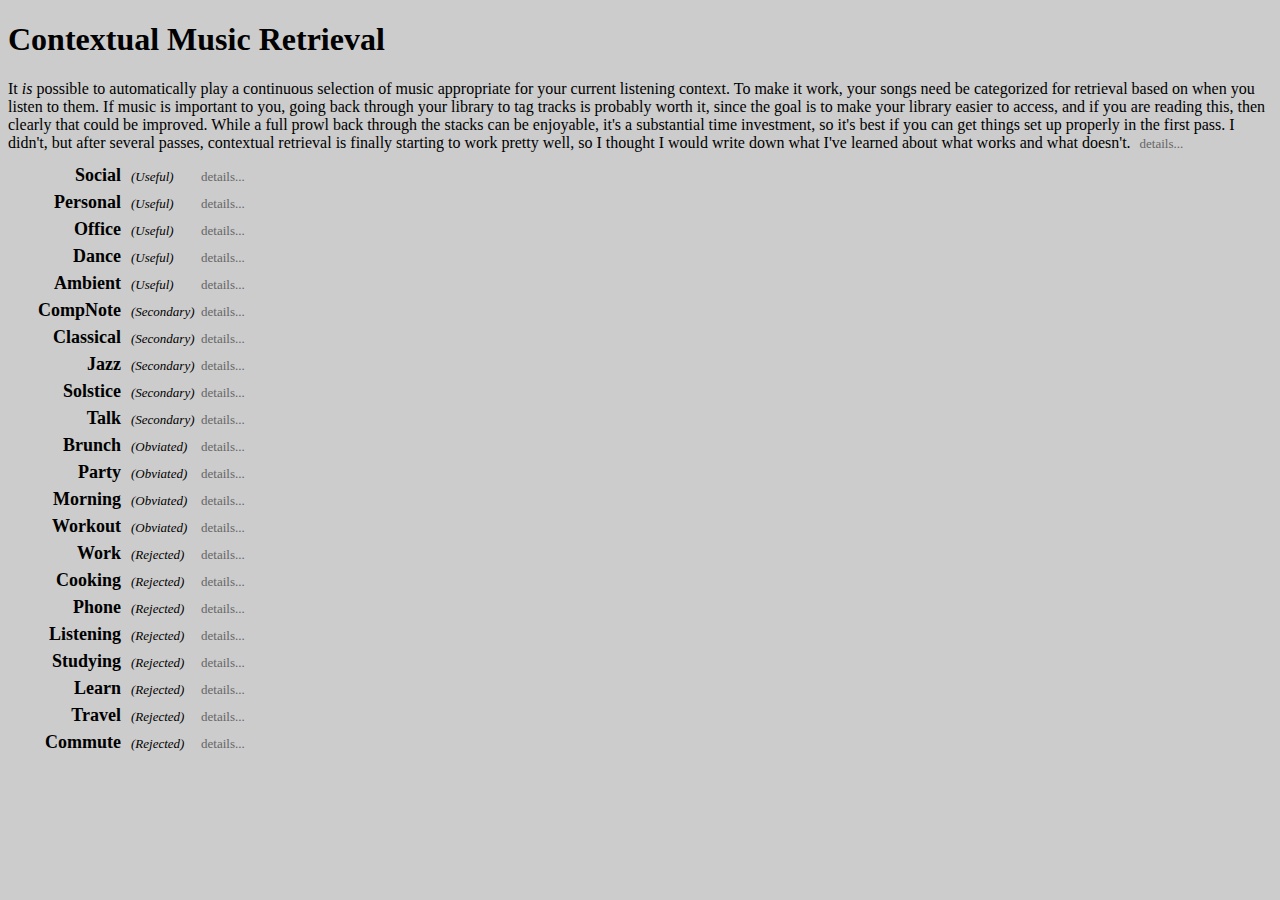
<file: docroot/more/contextual-music-retrieval.html>
<!doctype html>
<html itemscope="itemscope" itemtype="https://schema.org/WebPage"
      xmlns="https://www.w3.org/1999/xhtml" dir="ltr" lang="en-US">
<head>
  <meta http-equiv="Content-Type" content="text/html; charset=UTF-8" />
  <meta name="robots" content="noodp" />
  <meta name="description" content="How contextual music retrieval works, and notes on keywords from personal experience." />
  <meta name="viewport" content="width=device-width, initial-scale=1.0">
  <title>Contextual Music Retrieval</title>
<style type="text/css">
body { background:#ccc; }
.kwdefdiv { padding:3px; }
.kwnamespan { font-size:large; font-weight:bold; margin-right:5px; 
  display:inline-block; width:100px; text-align:right; }
.kwstatspan { font-size:small; font-style:italic;
  display:inline-block; width:60px; margin:0px 5px; }
#kwsdiv { margin:10px; }
.opspan { color:#666; font-size:small; margin:0px 5px; cursor:pointer; }
</style>
</head>
<body>

<h1>Contextual Music Retrieval</h1>

It <em>is</em> possible to automatically play a continuous selection of
music appropriate for your current listening context.  To make it work, your
songs need be categorized for retrieval based on when you listen to them.
If music is important to you, going back through your library to tag tracks
is probably worth it, since the goal is to make your library easier to
access, and if you are reading this, then clearly that could be improved.
While a full prowl back through the stacks can be enjoyable, it's a
substantial time investment, so it's best if you can get things set up
properly in the first pass.  I didn't, but after several passes, contextual
retrieval is finally starting to work pretty well, so I thought I would
write down what I've learned about what works and what doesn't.

<span id="intro", class="morecontent">

<h2>Contextual retrieval keywords</h2>

<p>Figuring out keywords for contextual retrieval is one of those things
that is simple to get started on, and hard to finish well.  To start,
identify situations when you commonly listen to music.  Your typical day,
your typical week.  Write those down.  Next, think about your occasional
situations, like having friends over or whatever else you do.  Write those
down also. </p>

<p>Now factor those contexts into as few keywords as possible so you don't
have too many tags to fill out for each track, but you can still pull
appropriate music for your listening situations. </p>

<p>When factoring, consider what varies based on general criteria like
energy level or approachability.  I've found that for music I've tagged as
"social", the difference between a quiet dinner and a larger party later is
mostly energy level, with a little more edgy stuff later (I use 
<a href="https://github.com/theriex/digger">digger</a> to contextually pull
music from my library for listening).</p>

<p>The rest of this doc is notes about various keywords.  Hopefully you'll
find it helpful. </p>

</span>

<div id="kwsdiv">
</div>

<script src="../js/jtmin.js"></script>
<script>

var jt = {};
jtminjsDecorateWithUtilities(jt);

var stats = ["Useful", "Secondary", "Obviated", "Rejected"];
var kds = [
    {kw:"Social", stat:"Useful", desc:`Any song I feel comfortable playing
when other people besides me are listening.  This does not mean pop, it just
means that I'm comfortable playing it with company, and I'm comfortable
entering into conversations ranging from "That's fantastic" to "What is this
shit".  I can dial in the approachability, energy level, and minimum rating
to fit the people I'm with.`},

    {kw:"Personal", stat:"Useful", desc:`Any song that has meaning for me
personally.  Frequently these are from earlier in my life.  Many times the
artist and I have since parted ways.  Sometimes an artist doing things that
make me unwilling to promote them, sometimes it's just from a different
time, or hard to listen in company.  This keyword is extremely handy because
the vast majority of my songs are either going to be tagged with at least
"Social" or "Personal".  There are some exceptions, like music I'm currently
actively studying, but this provides a lot of leverage for accessing my
collection when I'm listening just for me.`},

    {kw:"Office", stat:"Useful", desc:`Any song I can listen to while I'm
coding, writing docs like this, or otherwise working with headphones on
things that require attention.  For me, many songs with lyrics are more
distracting than I want, but that leaves a lot of music that helps me stay
in the zone.`},

    {kw:"Work", stat:"Rejected", desc:`This is too vague to be effective
when tagging my music.  Constantly halted by what it actually means.  Is
this office or job site?  Does cooking count?  Seems like a nice general
keyword but not worth it.`},

    {kw:"Cooking", stat:"Rejected", desc:`Definitely a situation where I
want music playing, but it's actually a pretty broad range already well
served by the social and personal keywords.  Not worth a separate keyword
for this situation.`},

    {kw:"Phone", stat:"Rejected", desc:`Had this idea that I would tag
generally great music that was widely available for all times when there was
a bluetooth speaker around and I wanted some music.  Didn't really work, and
it was impossible to determine while I was tagging songs.`},

    {kw:"Brunch", stat:"Obviated", desc:`Definitely a situation when I want
music without having to think about it, but essentially equivalent to "Social"
with a relatively subdued energy level and easy to mid approachability.`},

    {kw:"Party", stat:"Obviated", desc:`Seemed obvious, but turns out it is
essentially equivalent to selecting for "Social" with an upbeat energy level
and reasonable approachability.`},

    {kw:"Dance", stat:"Useful", desc:`Whether you think something is a great
dance track is pretty individual.  And it's not all high energy.  The only 
reliable way to access your best dance music is to tag it.  For me it's 
also worth having this in my default keywords so I remember to click it when
a great dance track starts playing.`},

    {kw:"Ambient", stat:"Useful", desc:`This tag is very helpful tag for me
because I'm picky about what qualifies as ambient.  For me, quality
ambient music can be listened to at multiple levels, ranging from near zero
attention to occasional full attention, without being boring or intrusive.
Ambient music can transition from silence and back to silence smoothly.
It's rare art, and worthy of a tag for those times when I want the
space I'm in to function like a sound installation.`},

    {kw:"Listening", stat:"Rejected", desc:`This tag was for those
situations when I'm just listening to music and not doing anything else.  My
attention is on the music.  It's definitely a listening context, and I
thought it might be a time when I listen to those really challenging tracks.
In practice, it didn't happen that way at all.  For starters, I can peg the
the approachability filter way over anytime I want.  For seconds, it's
actually really wide what I choose in these situations.  Thirdly, I'm
frequently ok taking the time to think about what I want to listen to and
perusing my library. I don't need automatic retrieval in this case, and it
doesn't work as a tag.`},

    {kw:"Studying", stat:"Rejected", desc:`This one was just a bad name.
Kept forgetting if it meant that I was studying the song (like learning to
play it or analyzing it for composition), or if I was studying something
else and listening to music while I was doing that.  In the latter case it
was basically the same as "Office".  In the first case I needed something
that was glaringly obvious that's what the purpose was.  I went with
"CompNote" because even if I'm studying tablature or melody or whatever
besides composition, it was still easy to click the category.`},

    {kw:"Learn", stat:"Rejected", desc:`Didn't like using this because it
only felt applicable to things I was studying to be able to play.  Sometimes
it was only part of the song, or one aspect of it, that was the reason I
wanted it on speed dial retrieval.  The "CompNote" tag was easier to
recognize while I was tagging, and I try to remember to write what was
notable about it in the general comment for the song.`},

    {kw:"CompNote", stat:"Secondary", desc:`Short for "compositionally
notable", this is a distinct tag for noting songs with basslines I should
learn, rhythmic composition techniques I should make use of, harmonic
combinations that are really inventive, interesting chord progressions,
overall compositional techniques and any other things that make a song
worthy of looping multiple times in a row while I study what is going on
and why it works so well.`},

    {kw:"Classical", stat:"Secondary", desc:`This is a genre tag that works
well for me because there are times when I'm just not in the mood, and 
occasionally I want to pull only this kind of music.  Normally I'm fine
with classical tracks getting mixed in with everything else, so this doesn't
get that much use, but it is easy to tag while listening, and can be
helpful.`},

    {kw:"Jazz", stat:"Secondary", desc:`This is a crossover mood/genre tag that
is relatively easy to click while I'm listening, and helpful for those times 
when I want to focus on this part of my library.  I'm not worried about
properly tagging all my jazz music, but I try to hit the ones I want most.`},

    {kw:"Morning", stat:"Obviated", desc:`Definitely a time when I listen to
music, but not an easy tag to determine while just listening to a track.
Turns out that "Office" with a lower energy level and easy to mid
approachability usually does it for me for those times when I was thinking
this keyword would be useful.`},

    {kw:"Solstice", stat:"Secondary", desc:`Other people might call this
holiday music. For me there's a few tracks that I consistently want to hear
around this time of year, so I try and mark them when I find them.`},

    {kw:"Talk", stat:"Secondary", desc:`I use this for longer spoken word
things that don't really function as music when interjected into a stream of
automatic song retrieval.  In some situations they're ok to include, other
times not.  Many tracks with spoken word work fine with automatic retrieval
since they are filtered appropriately based on the attention required.`},

    {kw:"Workout", stat:"Obviated", desc:`Definitely a situation where I
listen to music, easily accomplished by filtering for a higher energy level.
Not worth a separate keyword.`},

    {kw:"Travel", stat:"Rejected", desc:`This is definitely a situation when
I want music playing, but it includes just about everything I generally
listen to.  Selecting negatively for "Office" works pretty well.`},

    {kw:"Commute", stat:"Rejected", desc:`Definitely a situation where I
want music playing, but it's too wide a category to be a reasonable tag.  It
helps to pull what I haven't listened to in the longest time.`},
]


kds.sort(function (a, b) {
    return stats.indexOf(a.stat) - stats.indexOf(b.stat); });
jt.out("kwsdiv", jt.tac2html(kds.map((kd) =>
    ["div", {cla:"kwdefdiv"},
     [["span", {cla:"kwnamespan"}, kd.kw],
      ["span", {cla:"kwstatspan"}, "(" + kd.stat + ")"],
      ["span", {id:kd.kw, cla:"morecontent"}, kd.desc]]])));
Array.prototype.forEach.call(document.getElementsByClassName("morecontent"), function (div) {
    var html = div.innerHTML;
    div.innerHTML = jt.tac2html(
        [["span", {id:div.id + "openspan", cla:"opspan",
                   style:"display:initial;",
                   onclick:jt.fs("moredivToggle('open','" + div.id + "')")},
          "details..."],
         ["div", {id:div.id + "content", style:"display:none;"},
          [html,
           ["span", {id:div.id + "closespan", cla:"opspan",
                     onclick:jt.fs("moredivToggle('close','" + div.id + "')")},
            " [less]"]]]]); });
function moredivToggle(state, id) {
    if(state === "open") {
        jt.byId(id + "openspan").style.display = "none";
        jt.byId(id + "content").style.display = "initial"; }
    else {  //close
        jt.byId(id + "openspan").style.display = "initial";
        jt.byId(id + "content").style.display = "none"; }
}

</script>
</body>
</html>
</file>
